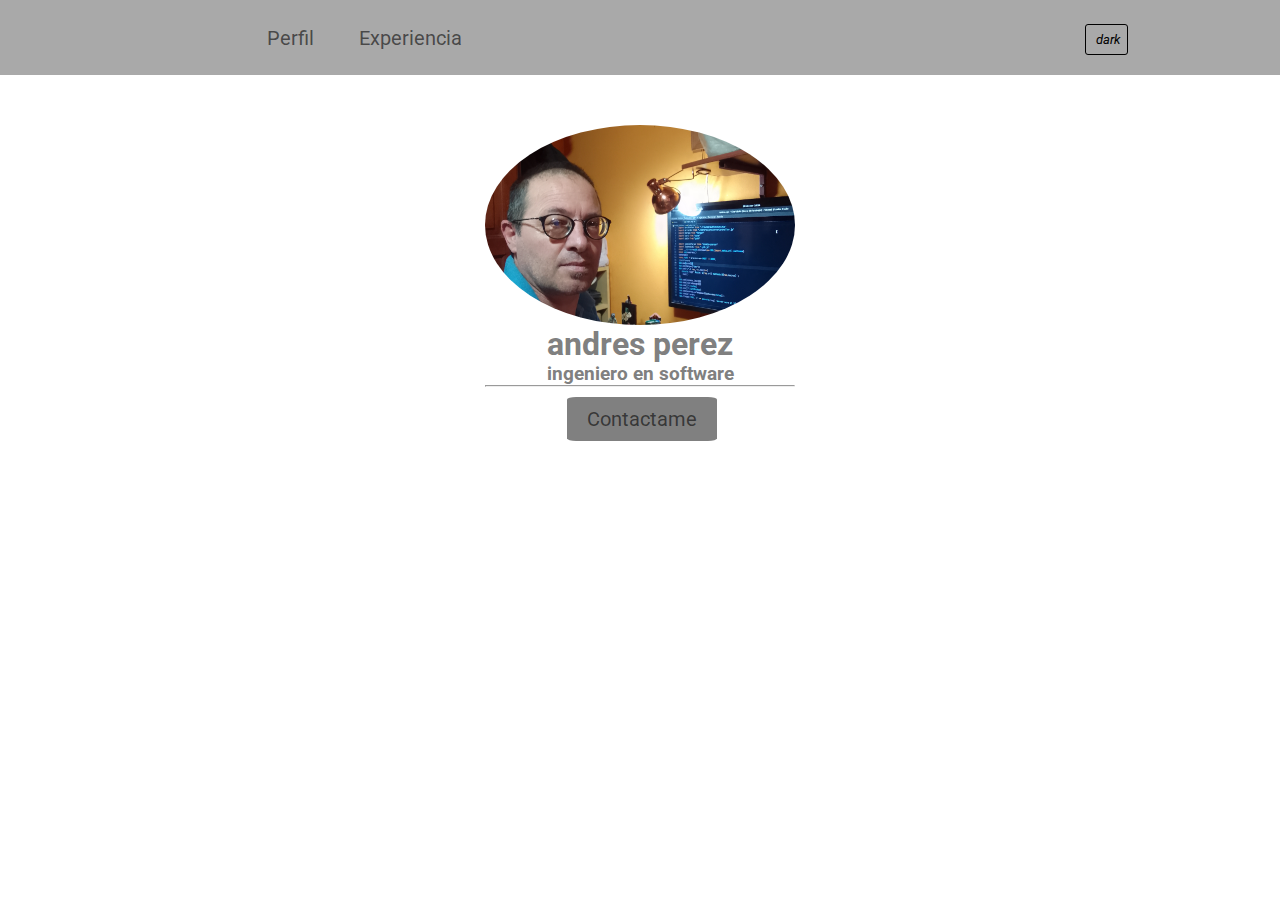
<file: index.html>
<!DOCTYPE html>
<html lang="es">
  <head>
    <meta charset="UTF-8" />
    <meta http-equiv="X-UA-Compatible" content="IE=edge" />
    <meta name="viewport" content="width=device-width, initial-scale=1.0" />
    <link rel="stylesheet" href="styles.css" />
    <link
      rel="stylesheet"
      href="https://cdnjs.cloudflare.com/ajax/libs/font-awesome/6.2.1/css/all.min.css"
      integrity="sha512-MV7K8+y+gLIBoVD59lQIYicR65iaqukzvf/nwasF0nqhPay5w/9lJmVM2hMDcnK1OnMGCdVK+iQrJ7lzPJQd1w=="
      crossorigin="anonymous"
      referrerpolicy="no-referrer"
    />
    <title>cv 4.0</title>
  </head>
  <body>
    <header class="header">
      <nav class="nav">
        <ul>
          <li><a href="profile.html">Perfil</a></li>
          <li><a href="experience.html">Experiencia</a></li>
        </ul>
      </nav>
      <span>
        <button class="mode" id="image">
          <i class="fa-sharp fa-solid fa-moon">&nbsp;dark</i>
        </button></span
      >&nbsp;&nbsp;
      <span
        ><a href="http://linkedin.com"
          target="_blank"><i class="fa-brands fa-linkedin"></i></a></span
      >&nbsp;&nbsp;
      <span
        ><a href="http:/twitter.com"
        target="_blank" ><i class="fa-brands fa-twitter"></i></a></span
      >&nbsp;&nbsp;
      <span
        ><a href="http://github.com" target="_blank"><i class="fa-brands fa-github"></i></a
      ></span>
    </header>
    <section>
      <div class="banner">
        <div class="content">
          <img
            src="assets/dev.jpg"
            alt=""
            width="400px"
            height="200px"
            id="image"
            class="img"
          />
        </div>
        <h1>andres perez</h1>
        <h3>ingeniero en software</h3>
        <hr />
        <button class="btn"><a href="contacto.html">Contactame</a></button>
      </div>
    </section>
    <script src="app.js"></script>
  </body>
</html>
</file>
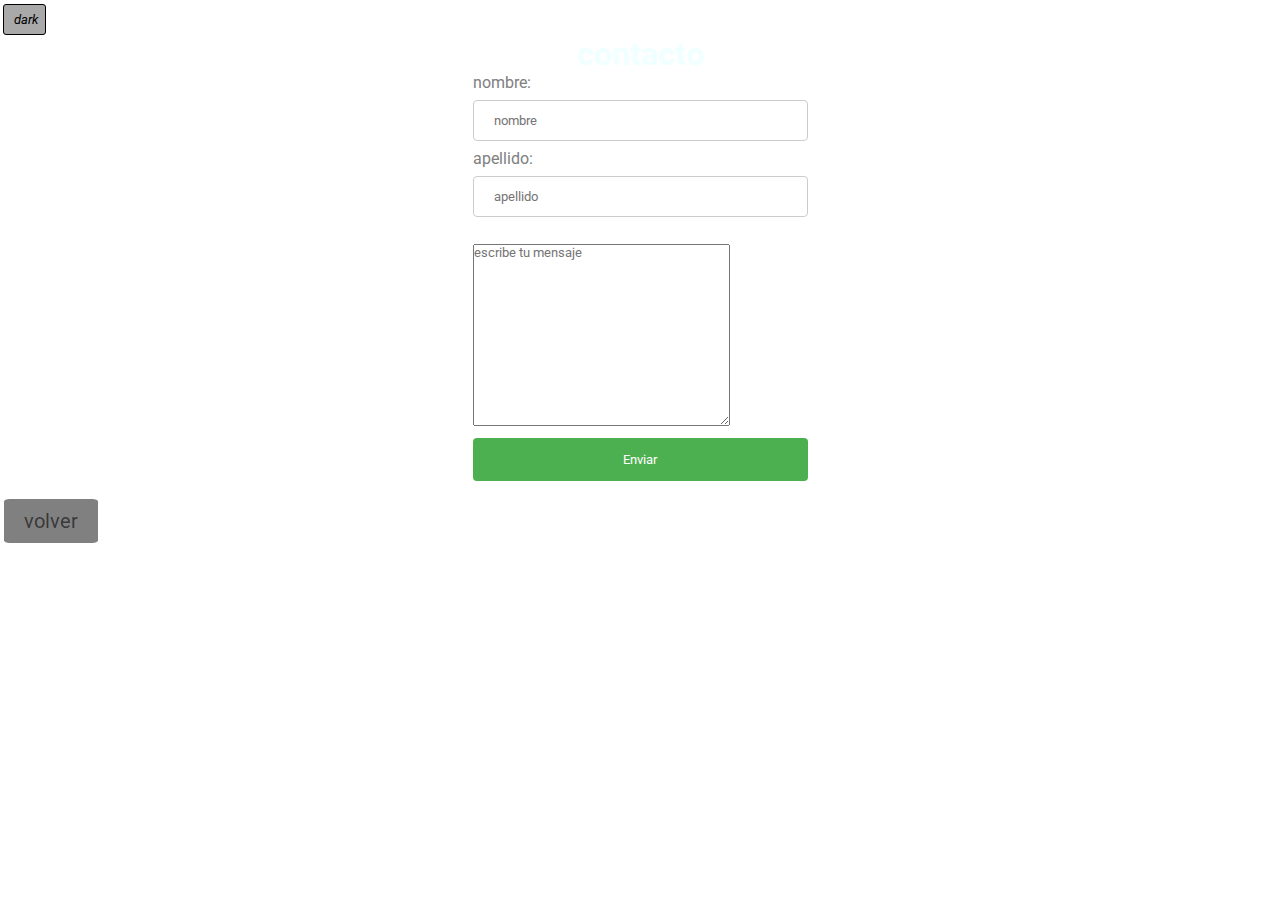
<file: contacto.html>
<!DOCTYPE html>
<html lang="en">
  <head>
    <meta charset="UTF-8" />
    <meta http-equiv="X-UA-Compatible" content="IE=edge" />
    <meta name="viewport" content="width=device-width, initial-scale=1.0" />
    <link rel="stylesheet" href="styles.css" />
    <link rel="stylesheet" href="https://cdnjs.cloudflare.com/ajax/libs/font-awesome/6.2.1/css/all.min.css" integrity="sha512-MV7K8+y+gLIBoVD59lQIYicR65iaqukzvf/nwasF0nqhPay5w/9lJmVM2hMDcnK1OnMGCdVK+iQrJ7lzPJQd1w==" crossorigin="anonymous" referrerpolicy="no-referrer" />
    <title>Document</title>
  </head>
  <body>
    <span>
      <button class="mode" id="image">
        <i class="fa-sharp fa-solid fa-moon">&nbsp;dark</i>
      </button></span
    >&nbsp;
    <h1 style="color: azure; text-align: center">contacto</h1>

    <div class="forms">
      <form action="#">
        <label for="name">nombre:</label><br />
        <input type="text" id="name" name="name" placeholder="nombre" /><br />
        <label for="name">apellido:</label><br />
        <input
          type="text"
          id="surname"
          name="surname"
          placeholder="apellido"
        /><br /><br />
        <textarea
          name="textarea"
          cols="30"
          rows="12"
          placeholder="escribe tu mensaje"
        ></textarea>
        <input type="submit" value="Enviar" class="boton" />
      </form>
    </div>
    <button class="btn"><a href="index.html" >volver</a></button>
    <script src="app.js"></script>
  </body>
</html>
</file>
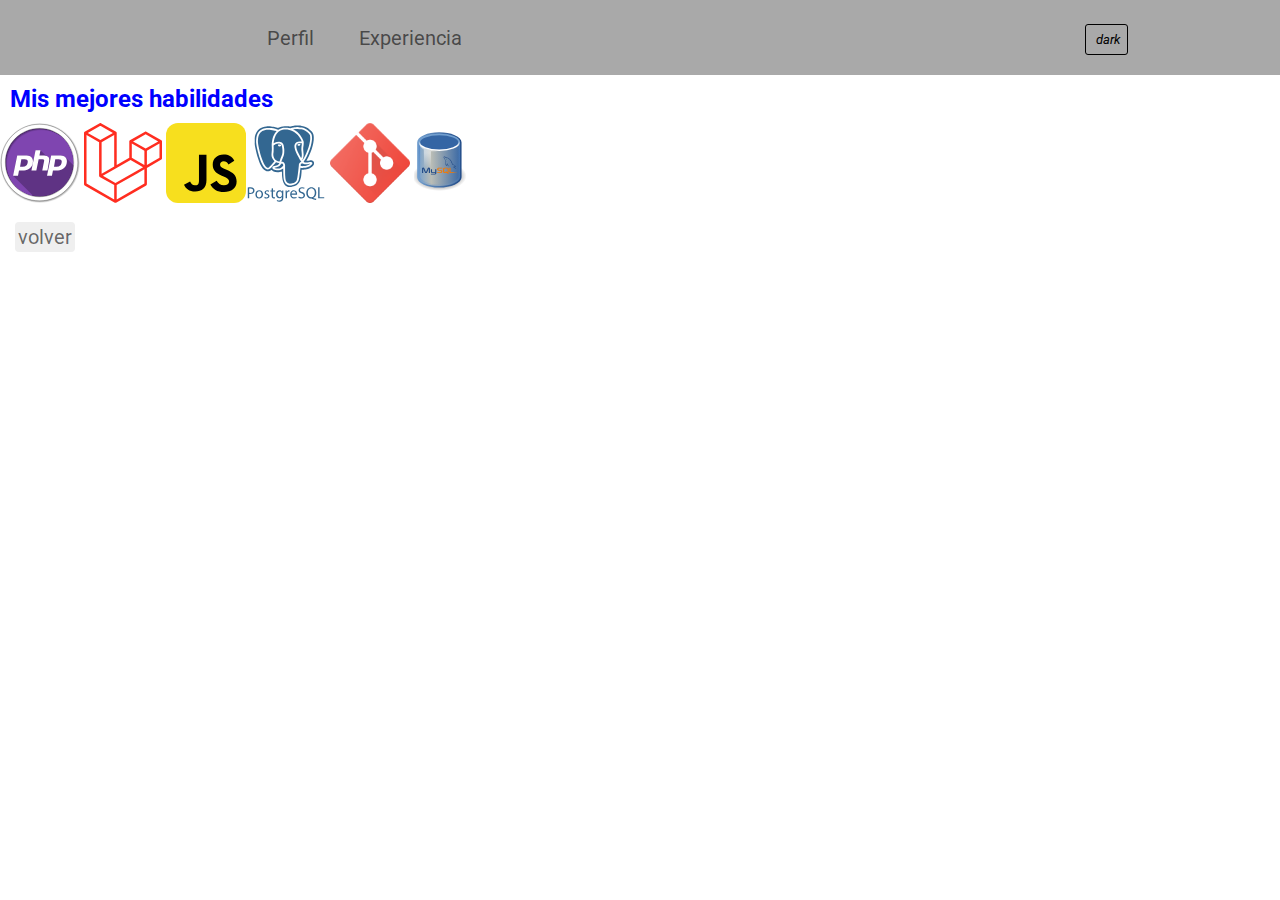
<file: experience.html>
<!DOCTYPE html>
<html lang="en">

<head>
    <meta charset="UTF-8">
    <meta http-equiv="X-UA-Compatible" content="IE=edge">
    <meta name="viewport" content="width=device-width, initial-scale=1.0">
    <link rel="stylesheet" href="styles.css">
    <link rel="stylesheet" href="https://cdnjs.cloudflare.com/ajax/libs/font-awesome/6.2.1/css/all.min.css"
        integrity="sha512-MV7K8+y+gLIBoVD59lQIYicR65iaqukzvf/nwasF0nqhPay5w/9lJmVM2hMDcnK1OnMGCdVK+iQrJ7lzPJQd1w=="
        crossorigin="anonymous" referrerpolicy="no-referrer" />
    <title>experience</title>
</head>

<body>
    <header class="header">
        <nav class="nav">
            <ul>
                <li><a href="profile.html">Perfil</a></li>
                <li><a href="experience.html">Experiencia</a></li>
            </ul>
        </nav>
        <span>
            <button class="mode" id="image">

                <i class="fa-sharp fa-solid fa-moon"> &nbsp;dark</i>
            </button></span>&nbsp;&nbsp;
        <span><a href="http://linkedin.com" target="_blank"><i class="fa-brands fa-linkedin"></i></a></span>&nbsp;&nbsp;
        <span target="_blank"><a href="http:/twitter.com"><i class="fa-brands fa-twitter"></i></a></span>&nbsp;&nbsp;
        <span><a href="http://github.com" target="_blank"><i class="fa-brands fa-github"></i></a></span>
    </header>
    <section class="experience" >
        <h2 class="text">Mis mejores habilidades</h2>
  
        <div class="contenedor experiencie">
          <div >
            <img
              src="assets/php.svg"
              alt=""
              loading="lazy"
              class="icon "
            />
            <img
              src="assets/laravel.svg"
              alt=""
              loading="lazy"
              class="icon "
            />
            <img
              src="assets/javascript.svg"
              alt=""
              loading="lazy"
              class="icon"
            />
          </div>
  
          <div >
            <img
              src="assets/postgres.svg"
              alt=""
              loading="lazy"
              class="icon "
            />
            <img
              src="assets/git.png"
              alt=""
              loading="lazy"
              class="icon "
            />
            <img
              src="assets/db-mysql.svg"
              alt=""
              loading="lazy"
              class="icon "
            />
       
          </div>
      
        </div>
        <button class="btn_plus"><a href="index.html">volver</a></button>
      </section>
  

   
    <script src="app.js"></script>
</body>

</html>
</file>
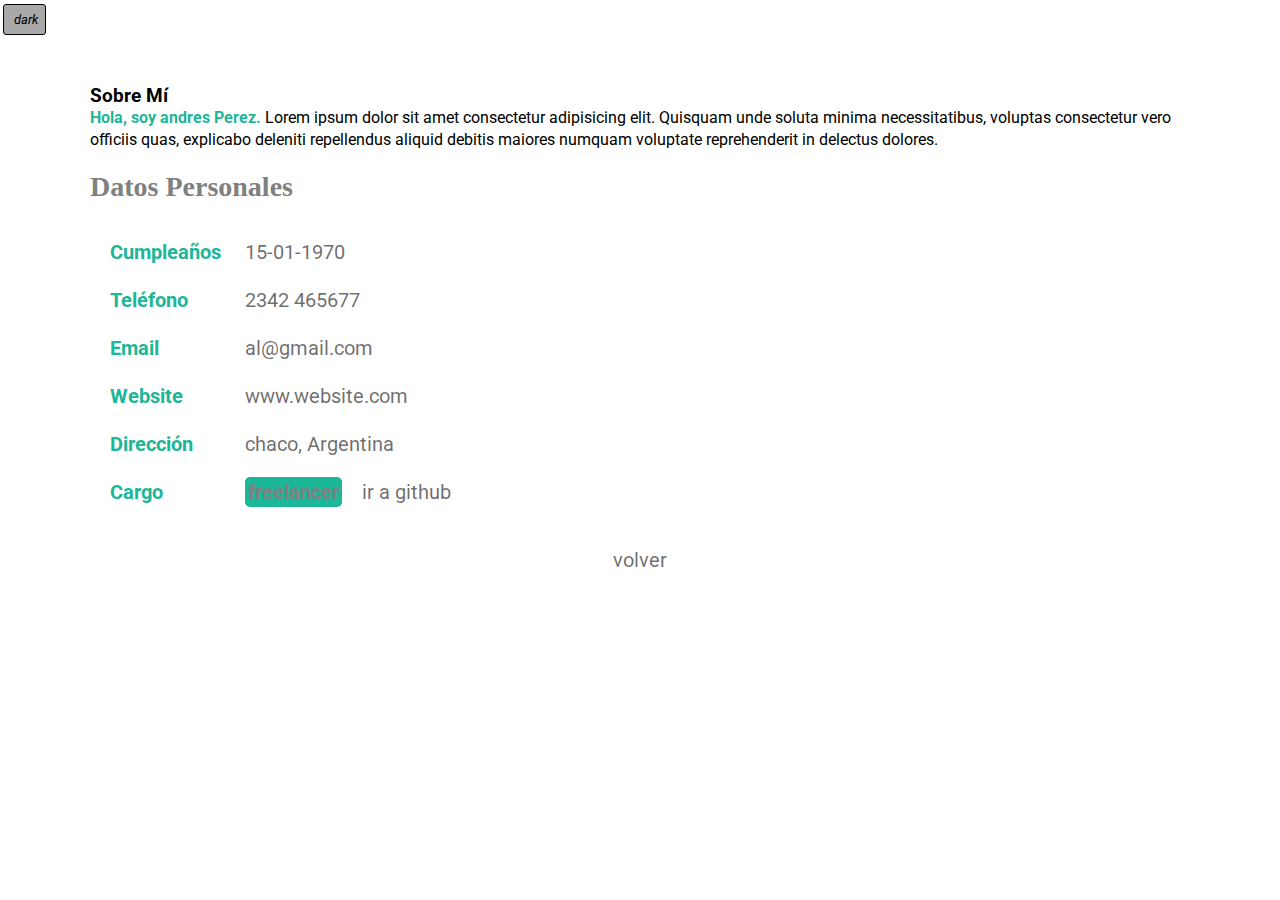
<file: profile.html>
<!DOCTYPE html>
<html lang="en">
  <head>
    <meta charset="UTF-8" />
    <meta http-equiv="X-UA-Compatible" content="IE=edge" />
    <meta name="viewport" content="width=device-width, initial-scale=1.0" />
    <link rel="stylesheet" href="styles.css" />
    <link
      rel="stylesheet"
      href="https://cdnjs.cloudflare.com/ajax/libs/font-awesome/6.2.1/css/all.min.css"
      integrity="sha512-MV7K8+y+gLIBoVD59lQIYicR65iaqukzvf/nwasF0nqhPay5w/9lJmVM2hMDcnK1OnMGCdVK+iQrJ7lzPJQd1w=="
      crossorigin="anonymous"
      referrerpolicy="no-referrer"
    />
    <title>profile</title>
  </head>
  <body>
    <div>
        <span> <button class="mode" id="image"><i class="fa-sharp fa-solid fa-moon">&nbsp;dark</i></button></span>&nbsp;&nbsp;
    </div>
    <section id="sobremi" class="cards">
      <div class="contenido-seccion">
          <h3 class="sobre">Sobre Mí</h3>
          <p class="sobre"><span>Hola, soy andres Perez.</span> Lorem ipsum dolor sit amet consectetur adipisicing elit. Quisquam unde soluta minima necessitatibus, voluptas consectetur vero officiis quas, explicabo deleniti repellendus aliquid debitis maiores numquam voluptate reprehenderit in delectus dolores.</p>

          <div class="fila">
              <!-- datos personales -->
              <div class="col">
                  <h3>Datos Personales</h3>
                  <ul>
                      <li>
                          <strong>Cumpleaños</strong>
                          15-01-1970
                      </li>
                      <li>
                          <strong>Teléfono</strong>
                          2342 465677
                      </li>
                      <li>
                          <strong>Email</strong>
                          al@gmail.com
                      </li>
                      <li>
                          <strong>Website</strong>
                          www.website.com
                      </li>
                      <li>
                          <strong>Dirección</strong>
                         chaco, Argentina
                      </li>
                      <li>
                          <strong>Cargo</strong>
                          <span>freelancer</span>
                          &nbsp;
                          <a href="http://github.com/alejanosorio"><i class="fa-brands fa-github"></i> &nbsp;ir a github</a>
                      </li>
                   
                  </ul>
              </div>

             
              </div>
          </div>
          <button class="btn"><a href="index.html" >volver</a></button>
          <script src="app.js"></script>
  </body>
</html>
</file>
<file: styles.css>
@import url('https://fonts.googleapis.com/css2?family=Roboto:wght@300&display=swap');
*{
    margin: 0;
    padding: 0;
    box-sizing: border-box;
    font-family: 'Roboto', sans-serif;

}

.header{
    background-color: darkgrey;
    width: 100%;
    display: flex;
    justify-content: space-between;
    align-items: center;
    padding: 20px 10%;
}
.nav{
width: 70%;
margin: 0 auto;

}
  
ul,a{
    list-style: none;
    text-decoration: none;
    color: rgba(0, 0, 0, 0.582);
    font-size: 20px;
}
a{
    cursor: pointer;
}
 li{
    display: inline-block;
    padding: 0 20px;
 }
 .content{
    display: flex;
    justify-content: center;
    align-self: center;
    margin-top: 30px;

 }
 .img{
  
    border-radius: 50%;
    object-fit: cover;
 }
 .banner{
    padding: 20px;
    max-width: 350px;
    margin: auto;
    text-align: center;
    border-radius: 40px;
}
h1,h3,label,span{
    color:gray;
}
.btn{
    margin-left: 4px;
    background-color: grey;
    outline: rgba(0, 0, 0, 0.164);
    padding: 10px 20px;
    margin-top: 10px;
    font-weight: 400;
    border-style: none;
    border-radius: 6%;
    text-align: center;
    text-decoration: none;
    display: inline-block;
}
.btn:hover{
background: #ccc;
color: black;
 
}
.forms{
    display: flex;
    justify-content: center;
    align-items: center;
}
input{
    width: 100%;
    padding: 12px 20px;
    margin: 8px 0;
    display: inline-block;
    border: 1px solid #ccc;
    border-radius: 4px;
    box-sizing: border-box;
}
.boton{
    width: 100%;
  background-color: #4CAF50;
  color: white;
  padding: 14px 20px;
  margin: 8px 0;
  border: none;
  border-radius: 4px;
  cursor: pointer;
}
.boton:hover{
    background-color: darkgreen;
}
.cards{

    color: rgba(255, 255, 255, 0.274);
    padding: 50px 20px;
}
.cards .contenido-seccion{
    max-width: 1100px;
    margin: auto;
}
.cards h2{
    font-size: 48px;
    font-family: 'Righteous';
    text-align: center;
    padding: 20px 0;

}
.cards .contenido-seccion p{
    font: 18px;
    line-height: 22px;
    margin-bottom: 20px;
}
.cards .contenido-seccion p span{
    color: #1CB698;
    font-weight: bold;
}
.cards .fila{
    display: flex;
}
.cards .fila .col
{
    width: 50%;
}
.cards .fila .col h3{
    font-size: 28px;
    font-family: 'Righteous';
    margin-bottom: 25px;
}
.cards .fila .col ul{
    list-style: none;
}
.cards .fila .col ul li{
    margin: 12px 0;
}
.cards .fila .col ul li strong{
    display: inline-block;
    color: #1CB698;
    width: 130px;
}
.cards .fila .col ul li span{
    background-color: #1CB698;
    padding: 3px;
    font-weight: bold;
    border-radius: 5px;
}
.cards button{
    cursor: pointer;
    background-color: transparent;
    border: 2px solid #fff;
    width: fit-content;
    display: block;
    margin: 20px auto;
    padding: 10px 22px;
    font-size: 16px;
    color: #fff;
    position: relative;
    z-index: 10;
}
.mode{
  align-self: center;
    margin-top: 4px;
    margin-left: 3px;
    border-radius: 3px;
   text-decoration: none;
   list-style: none;
   border: 1px solid black;
   padding: 7px;
   background-color: darkgrey;
   cursor: pointer;

}
.mode:hover{
    background: black;
    color: white;
}
body.dark{
    background-color: rgba(0, 0, 0, 0.87);
   }

.sobre{
    color: black;
}

.experiencie {
  display: flex;
 margin: auto;
  }
  

  
  .contenedor-habilidad img {
   justify-content: center;
   align-items: center;
  }
  
  .icon {
    width:90 px;
    height: 80px;
  }
  .text{
padding: 5px;
    margin: 5px ;
    color: blue;
  }
  .btn_plus{
   bottom: 0;
   margin-left: 15px;
    text-decoration: none;
    font: 1em sans-serif;
   z-index: 1000;
   padding: 3px;
    margin-top: 15px;
    border: none;
    border-radius: 4px;
    cursor: pointer;
  }
  .btn_plus:hover{
    background-color: darkgrey;
    color: white;
  }
</file>
